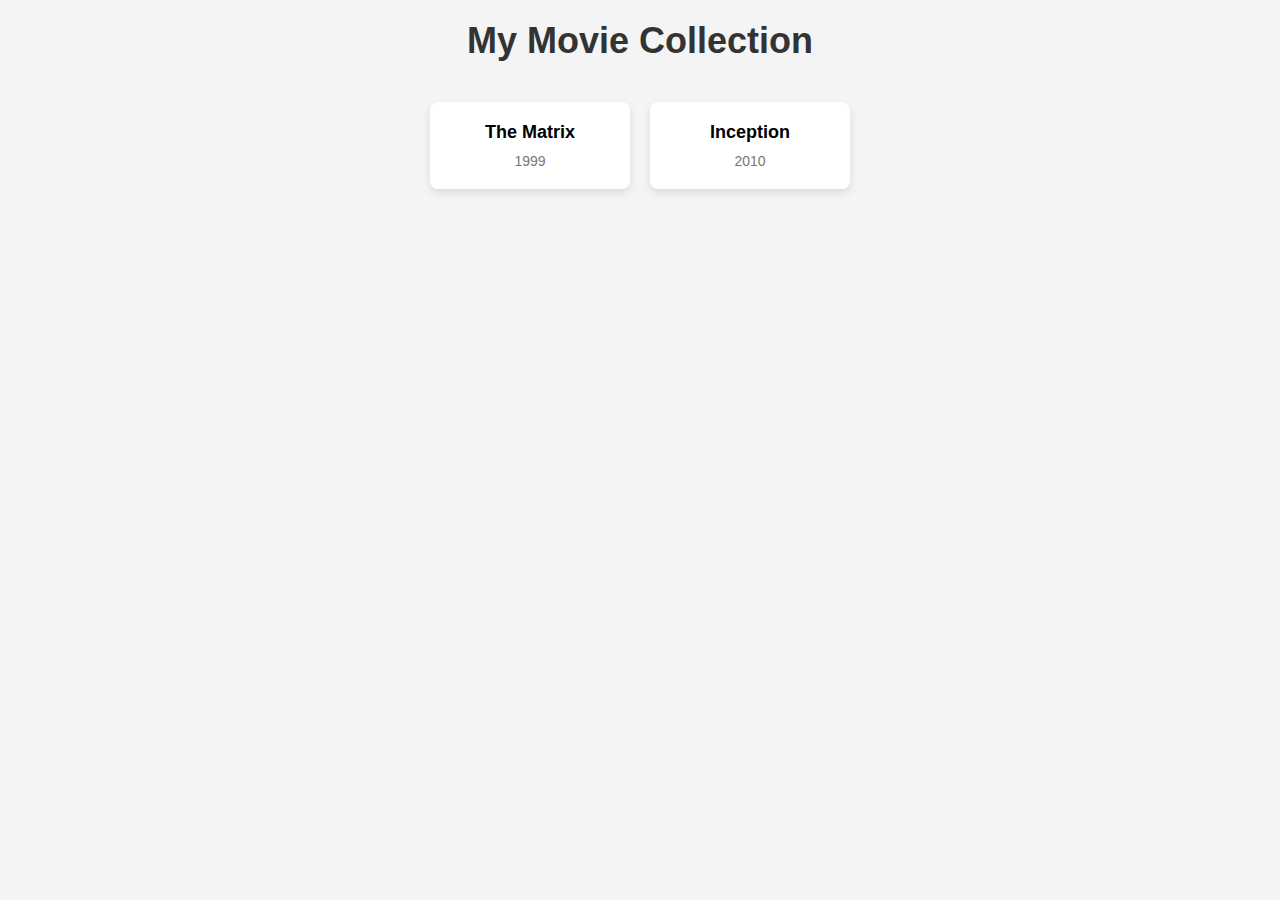
<file: index.html>
<!DOCTYPE html>
<html lang="en">
<head>
    <meta charset="UTF-8">
    <meta name="viewport" content="width=device-width, initial-scale=1.0">
    <title>My Movie Collection</title>
    <link rel="stylesheet" href="style.css">
</head>
<body>
    <header>
        <h1>My Movie Collection</h1>
    </header>
    <main>
        <div class="movie-grid">
            <!-- Movie grid will be inserted here -->
            <div class='movie'><h3>The Matrix</h3><p>1999</p></div>
<div class='movie'><h3>Inception</h3><p>2010</p></div>

        </div>
    </main>
</body>
</html>
</file>
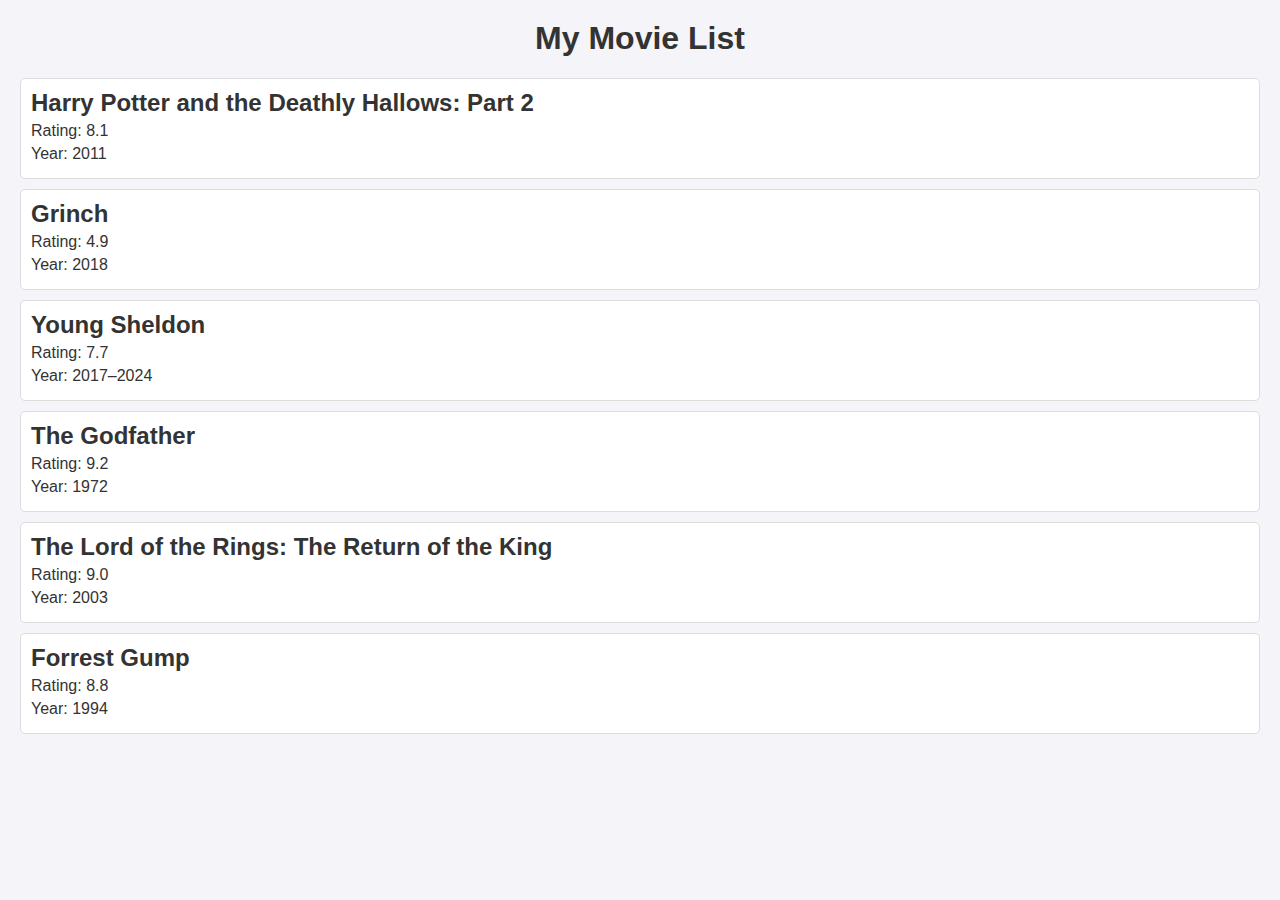
<file: movie_list.html>
<html>
                    <head>
                        <title>My Movie List</title>
                        <style>
                            body {
                                font-family: Arial, sans-serif;
                                background-color: #f4f4f9;
                                color: #333;
                                margin: 20px;
                            }
                            h1 {
                                text-align: center;
                            }
                            .movie {
                                border: 1px solid #ddd;
                                padding: 10px;
                                margin-bottom: 10px;
                                border-radius: 5px;
                                background-color: #fff;
                            }
                            .movie h2 {
                                margin: 0;
                            }
                            .movie p {
                                margin: 5px 0;
                            }
                        </style>
                    </head>
                    <body>
                        <h1>My Movie List</h1>
                
                        <div class="movie">
                            <h2>Harry Potter and the Deathly Hallows: Part 2</h2>
                            <p>Rating: 8.1</p>
                            <p>Year: 2011</p>
                        </div>
                    
                        <div class="movie">
                            <h2>Grinch</h2>
                            <p>Rating: 4.9</p>
                            <p>Year: 2018</p>
                        </div>
                    
                        <div class="movie">
                            <h2>Young Sheldon</h2>
                            <p>Rating: 7.7</p>
                            <p>Year: 2017–2024</p>
                        </div>
                    
                        <div class="movie">
                            <h2>The Godfather</h2>
                            <p>Rating: 9.2</p>
                            <p>Year: 1972</p>
                        </div>
                    
                        <div class="movie">
                            <h2>The Lord of the Rings: The Return of the King</h2>
                            <p>Rating: 9.0</p>
                            <p>Year: 2003</p>
                        </div>
                    
                        <div class="movie">
                            <h2>Forrest Gump</h2>
                            <p>Rating: 8.8</p>
                            <p>Year: 1994</p>
                        </div>
                    
                    </body>
                </html>
</file>
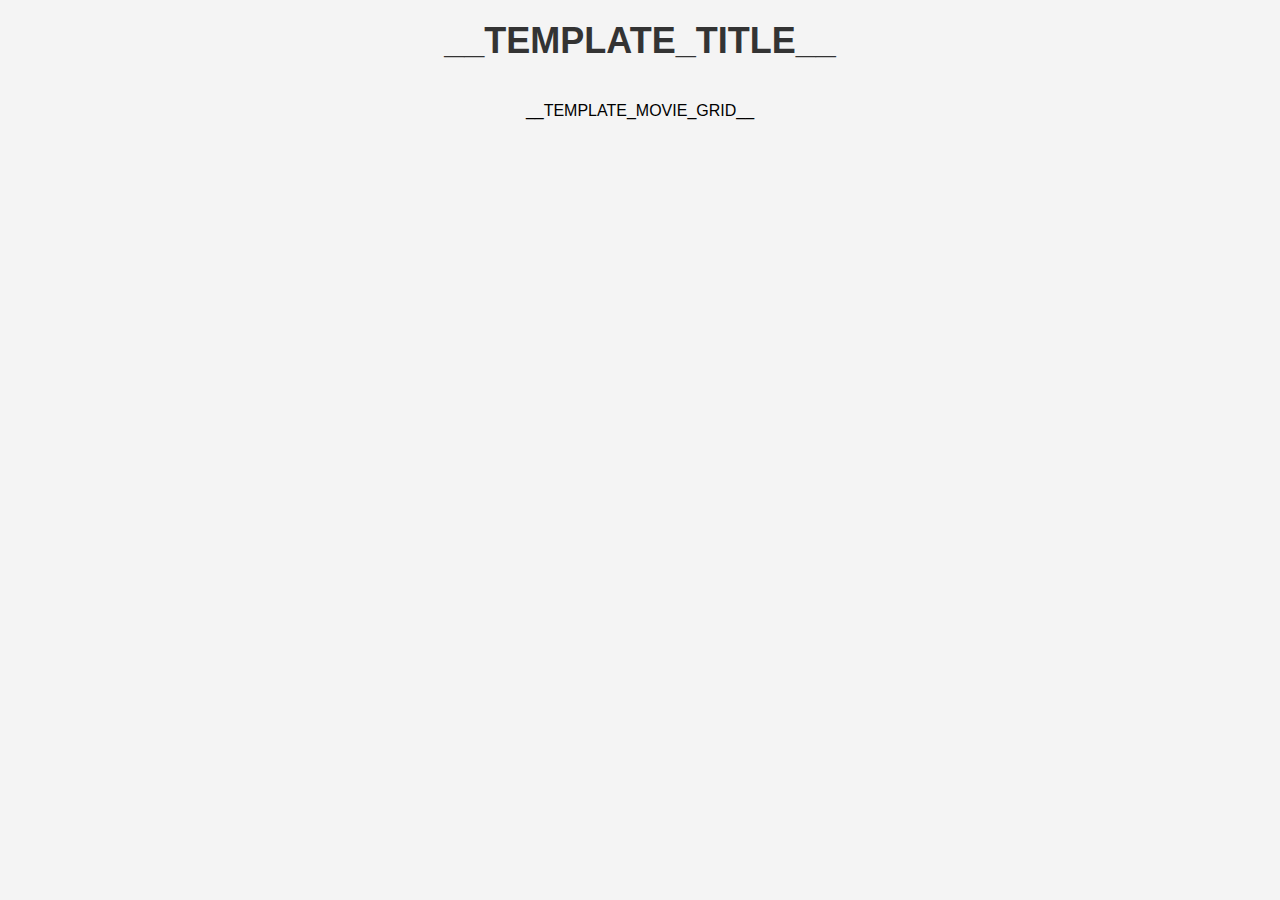
<file: template.html>
<!DOCTYPE html>
<html lang="en">
<head>
    <meta charset="UTF-8">
    <meta name="viewport" content="width=device-width, initial-scale=1.0">
    <title>__TEMPLATE_TITLE__</title>
    <link rel="stylesheet" href="style.css">
</head>
<body>
    <header>
        <h1>__TEMPLATE_TITLE__</h1>
    </header>
    <main>
        <div class="movie-grid">
            <!-- Movie grid will be inserted here -->
            __TEMPLATE_MOVIE_GRID__
        </div>
    </main>
</body>
</html>
</file>
<file: style.css>
* {
    margin: 0;
    padding: 0;
    box-sizing: border-box;
}

body {
    font-family: Arial, sans-serif;
    background-color: #f4f4f4;
    padding: 20px;
}

header {
    text-align: center;
    margin-bottom: 40px;
}

h1 {
    font-size: 36px;
    color: #333;
}

.movie-grid {
    display: flex;
    flex-wrap: wrap;
    gap: 20px;
    justify-content: center;
}

.movie {
    background-color: #fff;
    border-radius: 8px;
    box-shadow: 0 4px 8px rgba(0, 0, 0, 0.1);
    padding: 20px;
    width: 200px;
    text-align: center;
}

.movie h3 {
    font-size: 18px;
    margin-bottom: 10px;
}

.movie p {
    font-size: 14px;
    color: #777;
}
</file>
